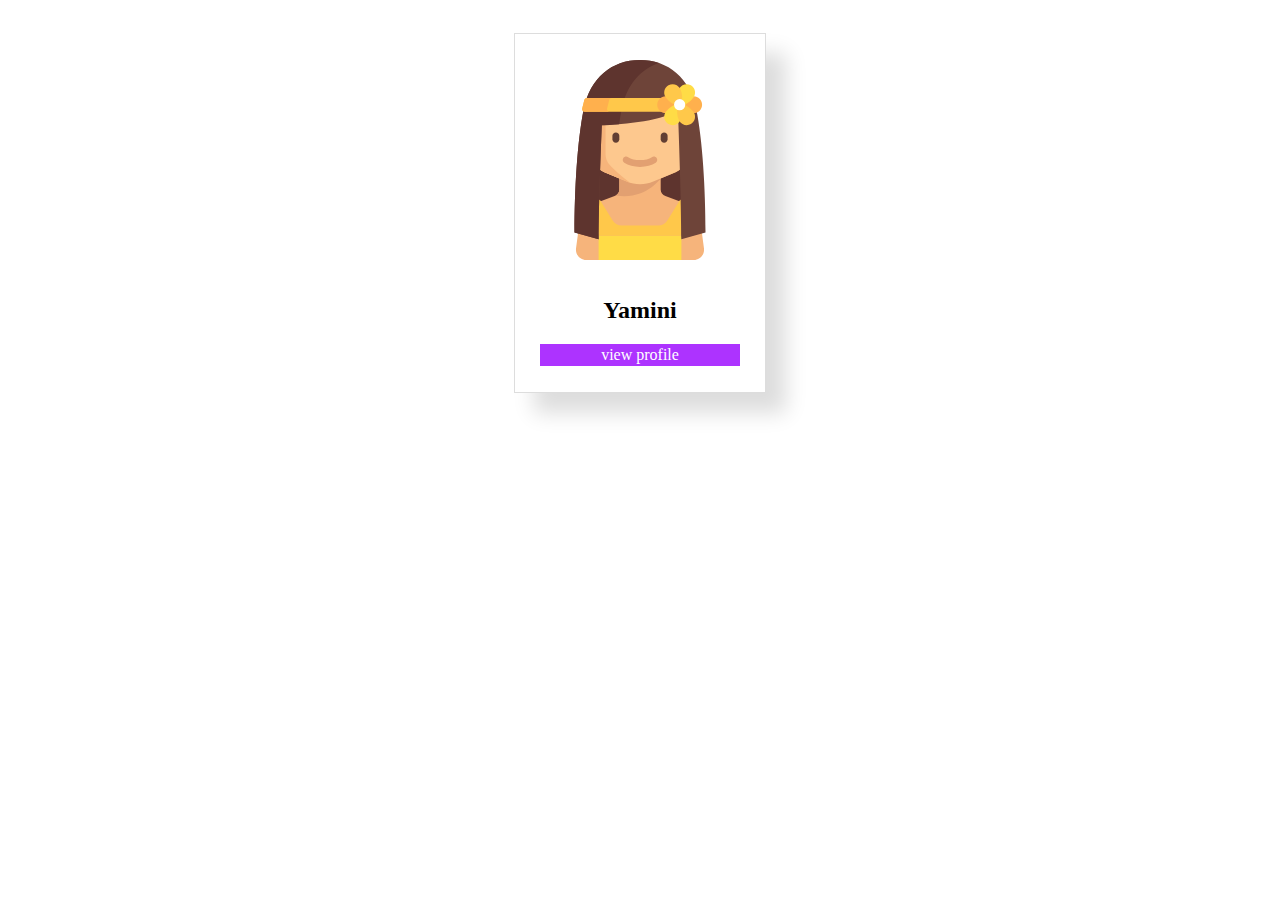
<file: index.html>
<!DOCTYPE html>
<html>
<head>
	<title>::Resume::</title>
	<style media="screen">
		.parent{
			display:flex;
			flex-direction:row;
			justify-content:center;
		}
		img{
			display:block;
			margin-left: auto;
			margin-right: auto; 
			width:200px;
			height:auto;
		}
		.child{
			border:1px solid #ddd;
			padding:2%;
			margin:2%;
			box-shadow: 20px 20px 20px #ddd;
		}
		h2{
			text-align:center;
		}
		a{
			background:#AD33FF;
			color:#fff;
			padding:1%;
			display:block;
			text-decoration: none;
			text-align: center;
		}
	</style>
</head>
<body>
	<div class="parent">
		<div class="child">
			<img src="girly.svg" alt="profile"></br>
			<h2>Yamini</h2>
			<a href="resume.html">view profile</a>
		</div>
	</div>
</body>
</html>
</file>
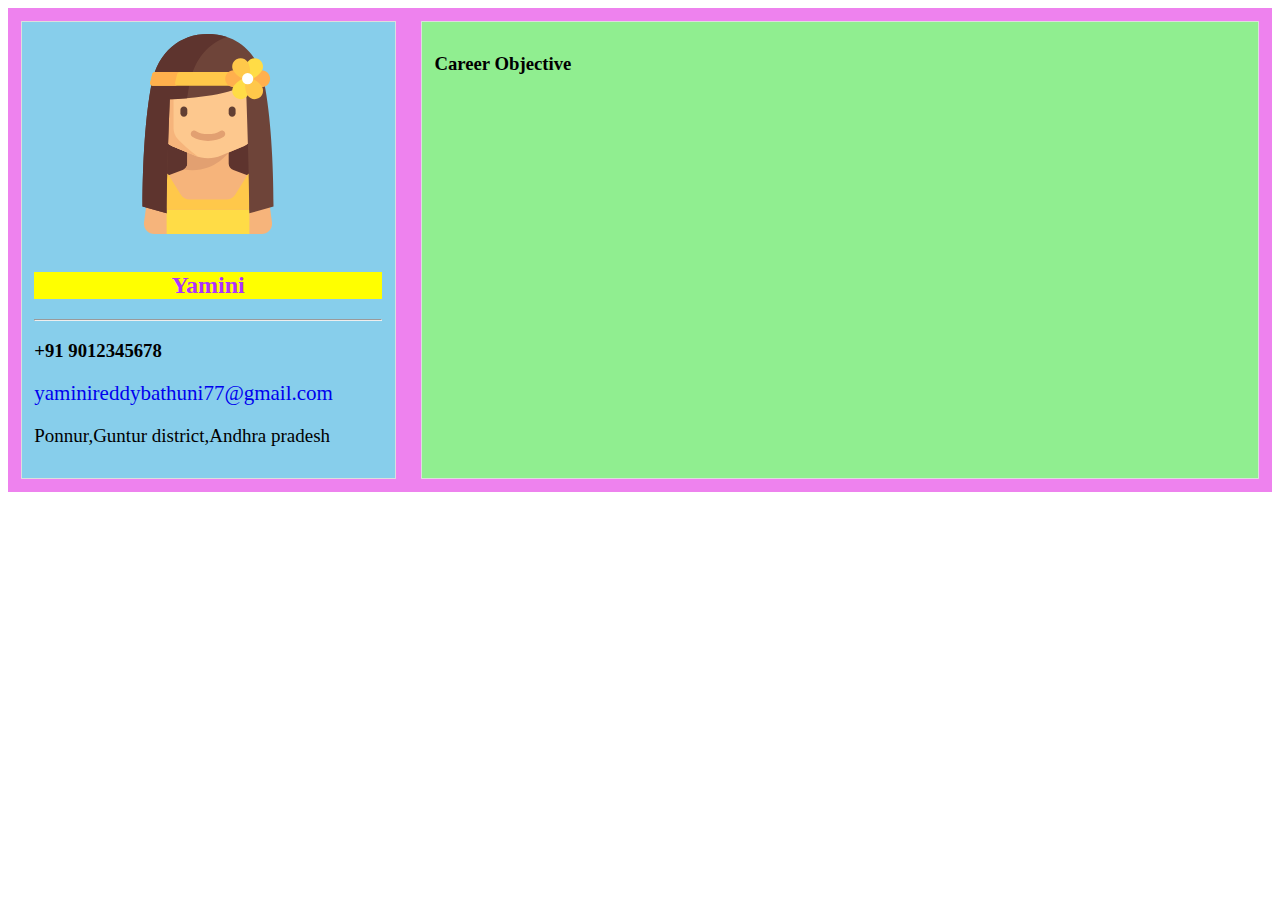
<file: resume.html>
<!DOCTYPE html>
<html>
<head>
	<title>:: RESUME ::</title>
	<link rel="stylesheet" type="text/css" href="style.css">
</head>
<body>
     <div class="parent">
     	<div class="child1">
            <img src="girly.svg" alt="girl" class="profile"></br>
			<h2>Yamini</h2><hr>
			<h3> +91 9012345678</h3>
			<a href="mailto:yaminireddybathuni77@gmail.com">
			yaminireddybathuni77@gmail.com</a>
			<p>Ponnur,Guntur district,Andhra pradesh</p>
     	</div>
     	<div class="child2"></div>
    </div>     
<script type="text/javascript" src="main.js"></script>
</body>
</html>
</file>
<file: style.css>
.parent{
	display:flex;
	flex-direction:row;
	justify-content:center;
	background:violet;
}
.child1{
	width:30%;
	border:1px solid #ddd;
	padding:1%;
	margin:1%;
	background:skyblue;
}
.profile{
			display:block;
			margin-left: auto;
			margin-right: auto; 
			width:200px;
			height:auto;
		}
		h2{
			text-align:center;
			background:yellow;
			color:#AD33FF;
		}
a{
	text-decoration: none;
	font-size: 21px;
}
p{
	font-size: 19px;
}
.child2{
	width:70%;
	border:1px solid #ddd;
	padding:1%;
	margin:1%;
	background:lightgreen;
}
</file>
